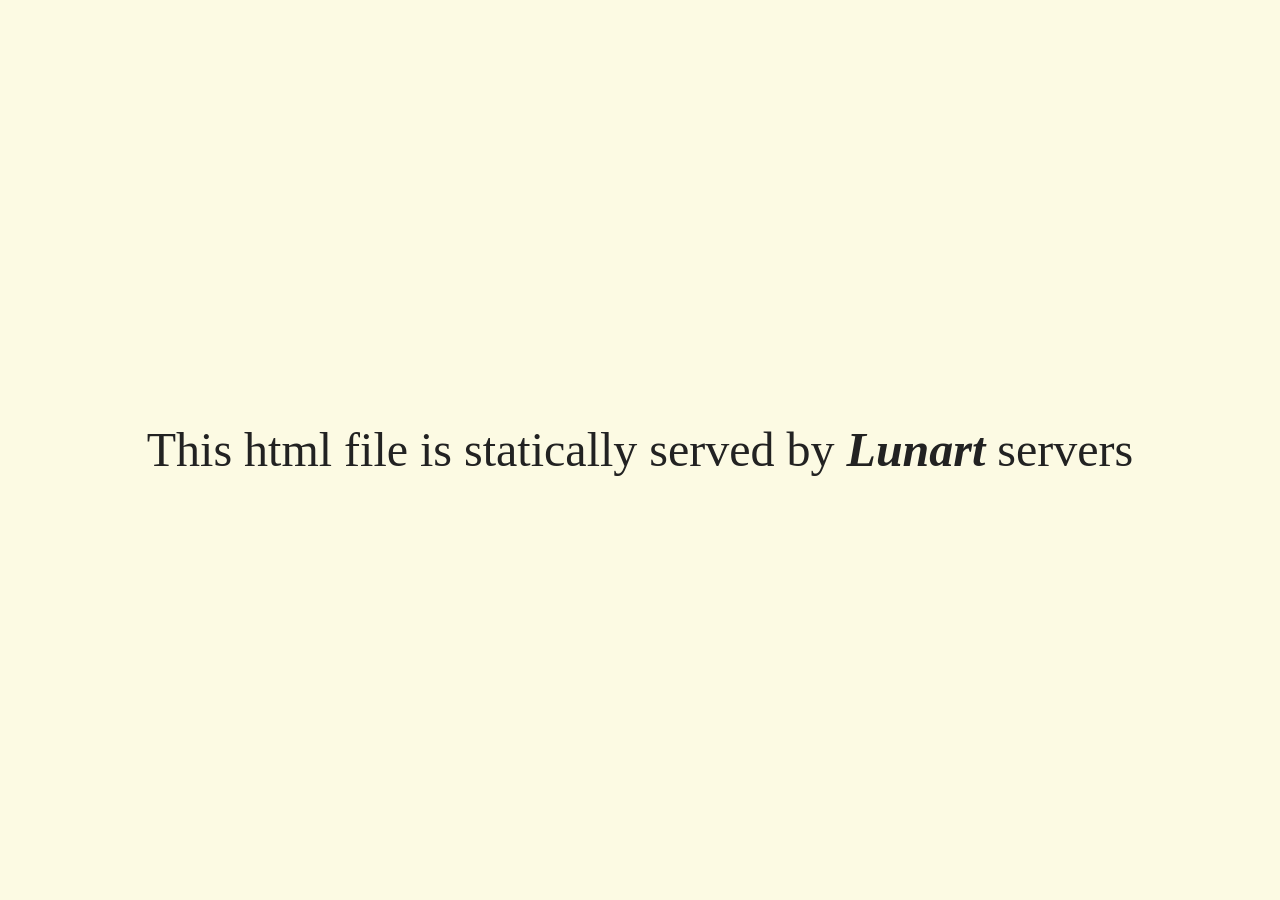
<file: libs/lunart/examples/static/public/index.html>
<!doctype html>
<html>
    <head>
        <title>Lunart Static Example</title>
        <link rel="stylesheet" href="style.css" />
    </head>
    <body>
        <main class="main">
            <h1 class="heading">
                This html file is statically served by
                <span id="lunart" class="lunart">Lunart</span> servers
            </h1>
            <section id="popup" class="popup">
                <div>
                    <div>
                        <img src="./imgs/lunar.jpg" alt="Lunar" />
                    </div>
                    <span>+</span>
                    <div>
                        <img src="./imgs/dart.jpg" alt="Dart" />
                    </div>
                </div>
            </section>
        </main>

        <script src="script.js"></script>
    </body>
</html>
</file>
<file: libs/lunart/examples/static/public/style.css>
body {
    margin: 0;
    min-height: 100vh;
    font-family: Georgia, "Times New Roman", Times, serif;
    line-height: 1.5;
    color: #222;
    background: #fcfae3;
}

.main {
    display: flex;
    flex-direction: column;
    align-items: center;
    justify-content: center;
    height: 100vh;
}

.heading {
    font-weight: normal;
    font-size: 3rem;
    text-align: center;
}

.lunart {
    font-weight: bold;
    font-style: italic;
    cursor: pointer;
}

.popup {
    position: absolute;
    top: 0;
    bottom: 0;
    left: 0;
    right: 0;
    display: none;
    align-items: center;
    justify-content: center;
    background: rgba(0, 0, 0, 0.8);

    div {
        display: flex;
        align-items: center;
        justify-content: center;
        gap: 2rem;
        div {
            height: 400px;
            width: 400px;
            overflow: hidden;
            img {
                height: 100%;
            }
        }
        span {
            font-size: 10rem;
            color: #fff;
        }
    }
}

.popup-show {
    display: flex;
}
</file>
